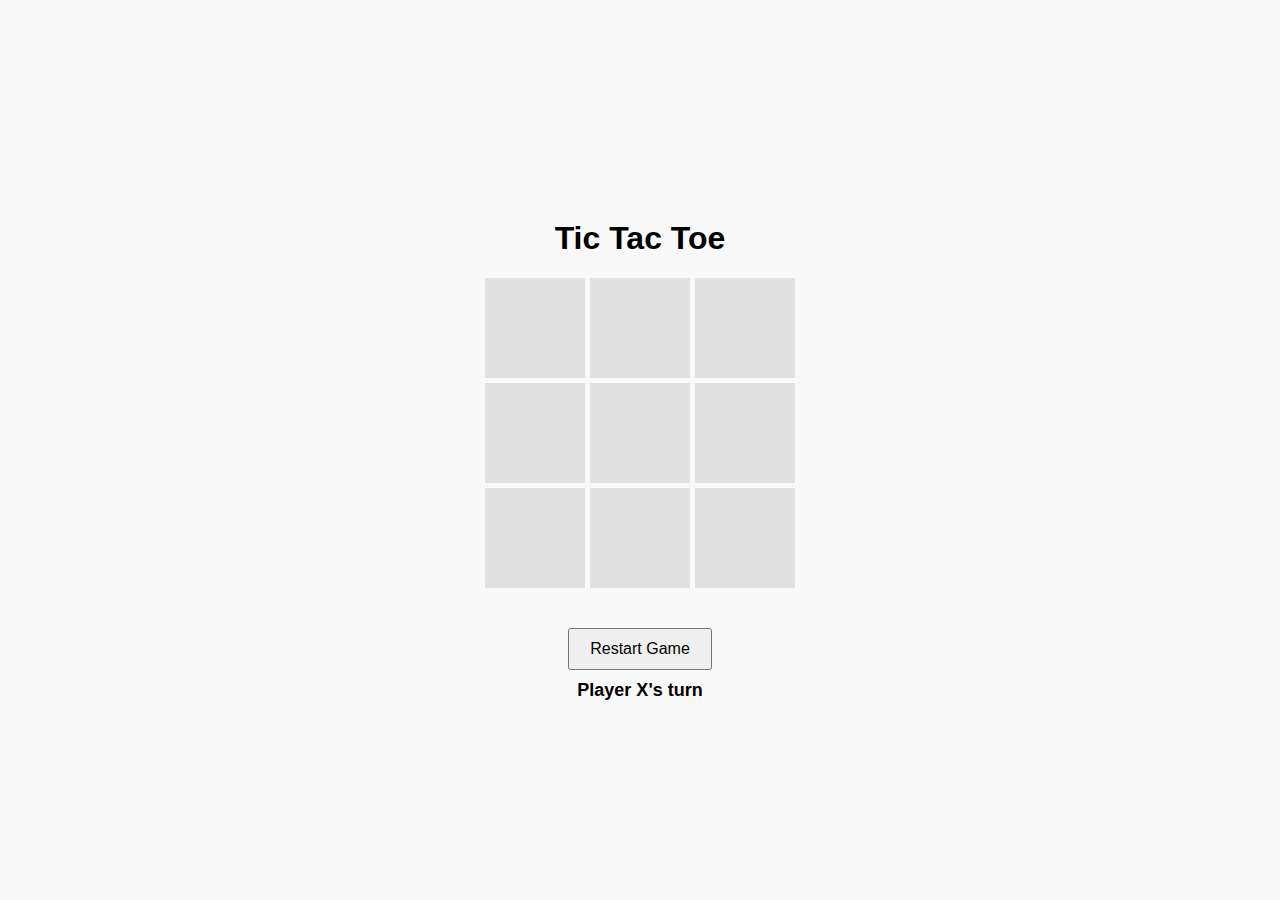
<file: index.html>
<!DOCTYPE html>
<html lang="en">
<head>
    <meta charset="UTF-8">
    <meta name="viewport" content="width=device-width, initial-scale=1.0">
    <title>Tic Tac Toe</title>
    <link rel="stylesheet" href="style.css">
</head>
<body>
    <div class="container">
        <h1>Tic Tac Toe</h1>
        <div id="game-board">
            <div class="cell" data-index="0"></div>
            <div class="cell" data-index="1"></div>
            <div class="cell" data-index="2"></div>
            <div class="cell" data-index="3"></div>
            <div class="cell" data-index="4"></div>
            <div class="cell" data-index="5"></div>
            <div class="cell" data-index="6"></div>
            <div class="cell" data-index="7"></div>
            <div class="cell" data-index="8"></div>
        </div>
        <button id="restart">Restart Game</button>
        <div id="status"></div>
    </div>
    <script src="script.js"></script>
</body>
</html>
</file>
<file: style.css>
body {
    font-family: Arial, sans-serif;
    display: flex;
    justify-content: center;
    align-items: center;
    height: 100vh;
    margin: 0;
    background-color: #f9f9f9;
}

.container {
    text-align: center;
}

#game-board {
    display: grid;
    grid-template-columns: repeat(3, 100px);
    grid-template-rows: repeat(3, 100px);
    gap: 5px;
    margin: 20px auto;
}

.cell {
    width: 100px;
    height: 100px;
    display: flex;
    justify-content: center;
    align-items: center;
    font-size: 24px;
    background-color: #e0e0e0;
    cursor: pointer;
    transition: background-color 0.3s;
}

.cell:hover {
    background-color: #d1d1d1;
}

#restart {
    margin-top: 20px;
    padding: 10px 20px;
    font-size: 16px;
    cursor: pointer;
}

#status {
    margin-top: 10px;
    font-size: 18px;
    font-weight: bold;
}

/* Responsive Styles */
@media (max-width: 400px) {
    #game-board {
        grid-template-columns: repeat(3, 80px);
        grid-template-rows: repeat(3, 80px);
    }

    .cell {
        width: 80px;
        height: 80px;
        font-size: 20px;
    }

    #restart {
        padding: 8px 16px;
        font-size: 14px;
    }
}
</file>
